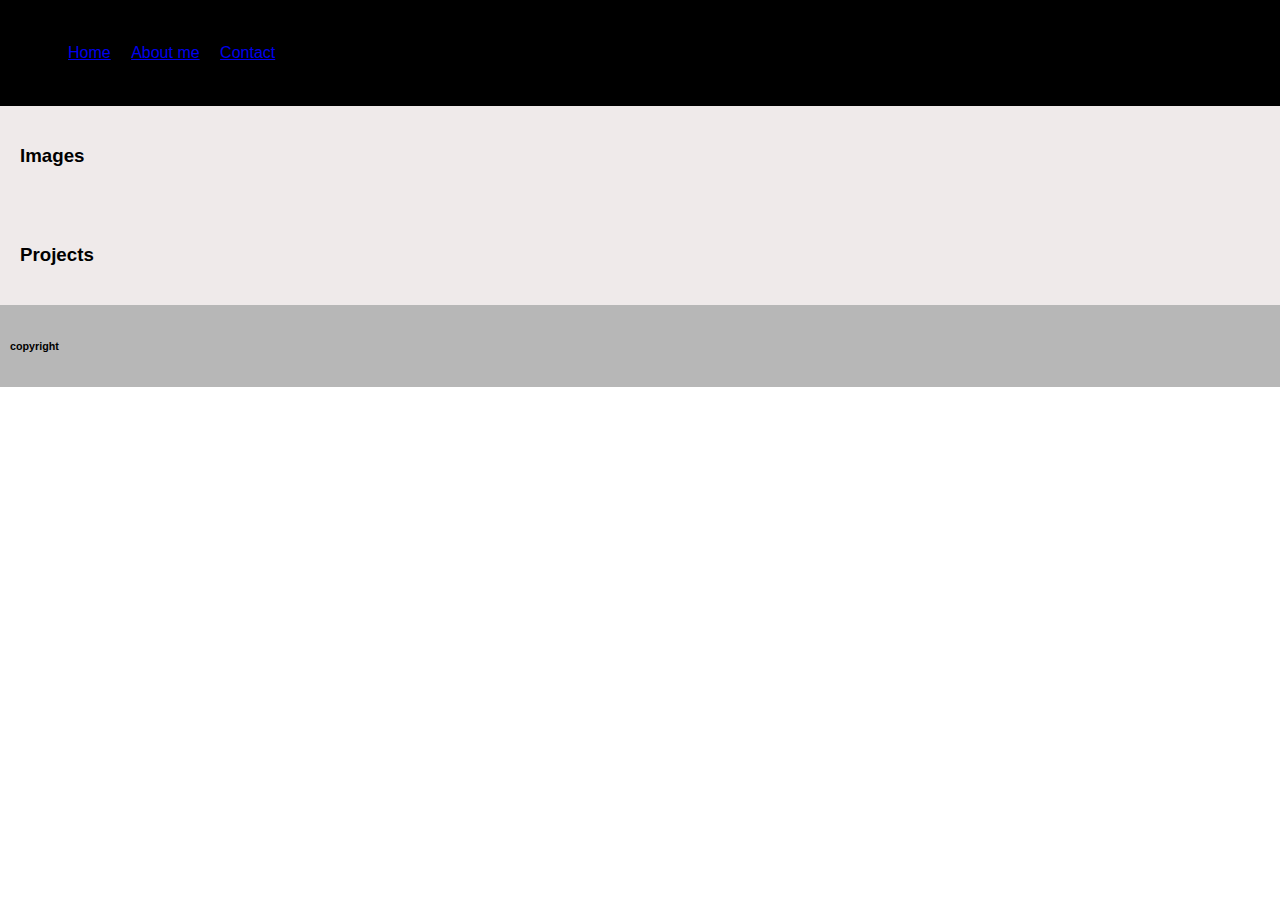
<file: index.html>
<!DOCTYPE html>
<html lang="en">
<head>
    <link rel="stylesheet" href="style.css">
    <title>Project Website</title>
</head>
<body> 
    <header>
        <nav>
            <ul>
                <li><a href="index.html">Home</a></li>
                <li><a href="pages/about.html">About me</a></li>
                <li><a href="pages/contact.html">Contact</a></li>
            </ul>
        </nav>
    </header>

    <section class="sec1">
        <h3>Images</h3>
    </section>
    
    
    <section class="sec2">
        <h3>Projects</h3>
    </section>
   
    <footer>
        <h6>copyright</h6>
    </footer>
</body>
</html>
</file>
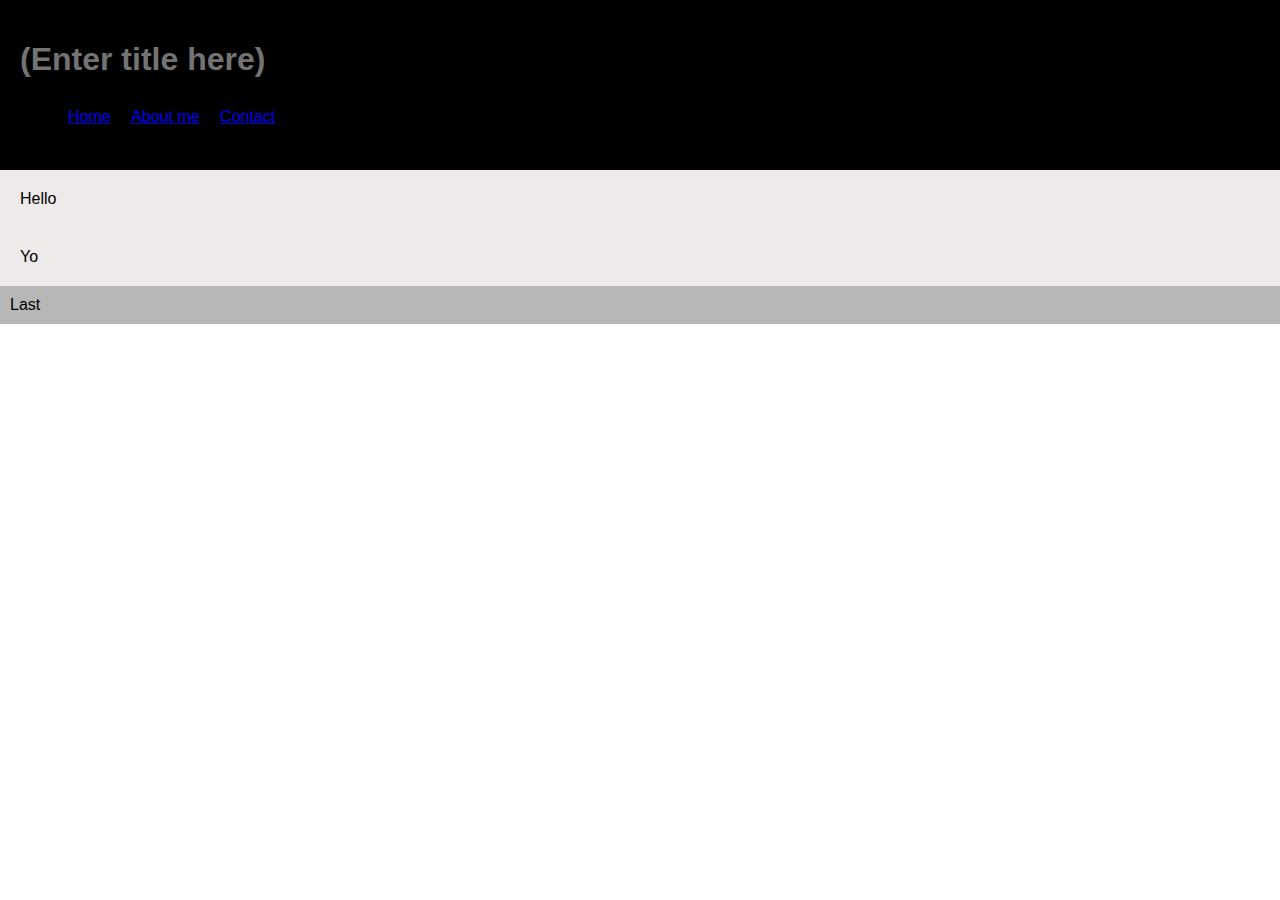
<file: about.html>
<!DOCTYPE html>
<html lang="en">
<head>
    <link rel="stylesheet" href="style.css">
    <title>Project Website</title>
</head>
<body> 
    <header>
        <h1>(Enter title here)</h1>
        <nav>
            <ul>
                <li><a href="index.html">Home</a></li>
                <li><a href="about.html">About me</a></li>
                <li><a href="contact.html">Contact</a></li>
            </ul>
        </nav>
        
        
    </header>

    <section>
        Hello
    </section>
    <section>
        Yo
    </section>
   
    <footer>
        Last
    </footer>
</body>
</html>
</file>
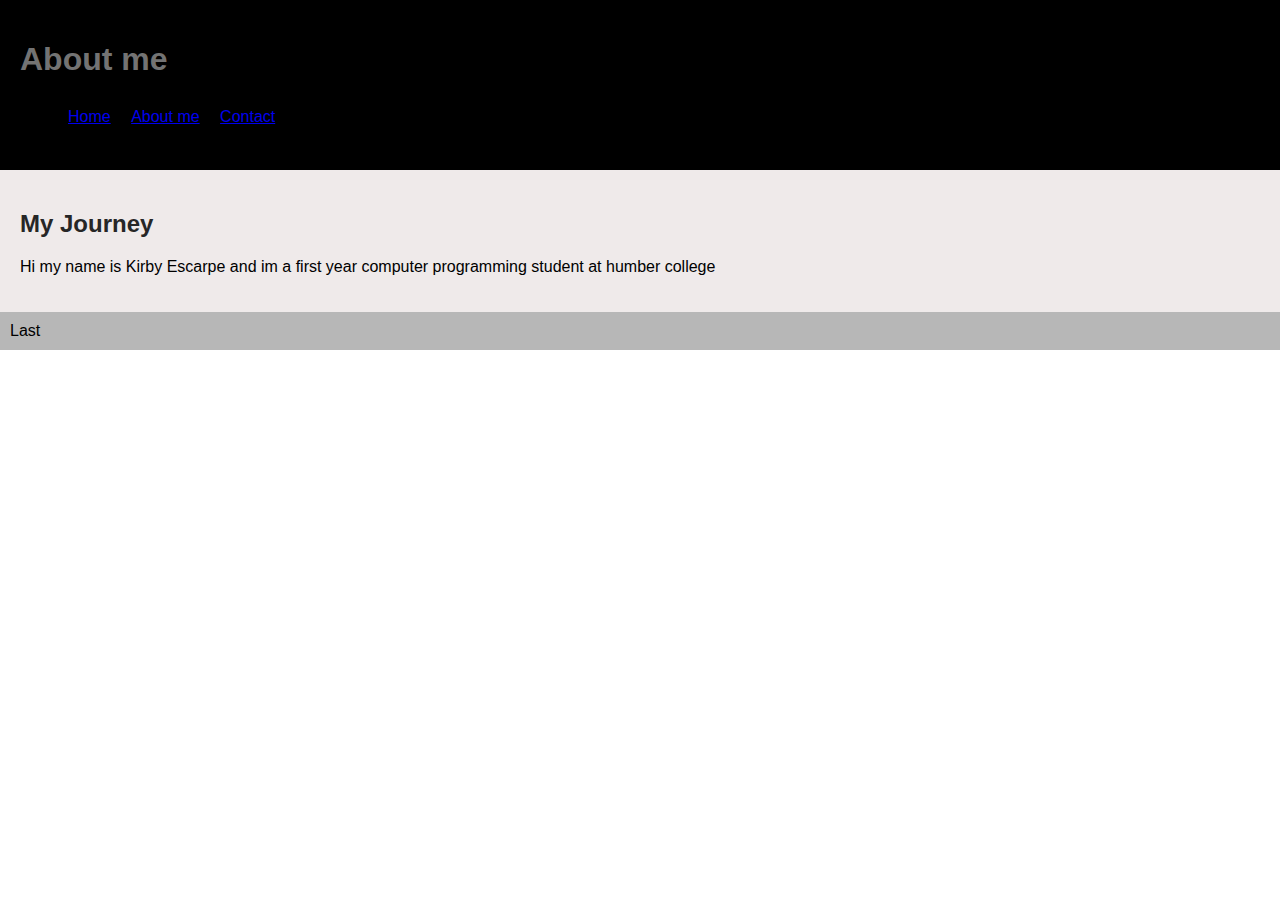
<file: pages/about.html>
<!DOCTYPE html>
<html lang="en">
<head>
    <link rel="stylesheet" href="../style.css">
    <title>Project Website</title>
</head>
<body> 
    <header>
        <h1>About me</h1>
        <nav>
            <ul>
                <li><a href="../index.html">Home</a></li>
                <li><a href="about.html">About me</a></li>
                <li><a href="contact.html">Contact</a></li>
            </ul>
        </nav>
        
        
    </header>

    <section>
        <h2>My Journey</h2>
        <p>Hi my name is Kirby Escarpe and im a first year computer programming student at humber college</p>
    </section>
   
    <footer>
        Last
    </footer>
</body>
</html>
</file>
<file: style.css>
body {
    font-family: Helvetica, sans-serif, Arial;
    margin: 0;
    padding: 0;
}    
h1 {
    color: #737373;
}
h2 {
    color: #262626;
}





header {
    background-color: black;
    padding: 20px;
}
nav ul li {
    color: #efeaea;
    display: inline-block;
    text-align: center;
    margin: 8px;
}




section {
    background-color: #efeaea;
    padding: 20px
}
footer {
    background-color: #b7b7b7 ;
    padding: 10px;
}
</file>
